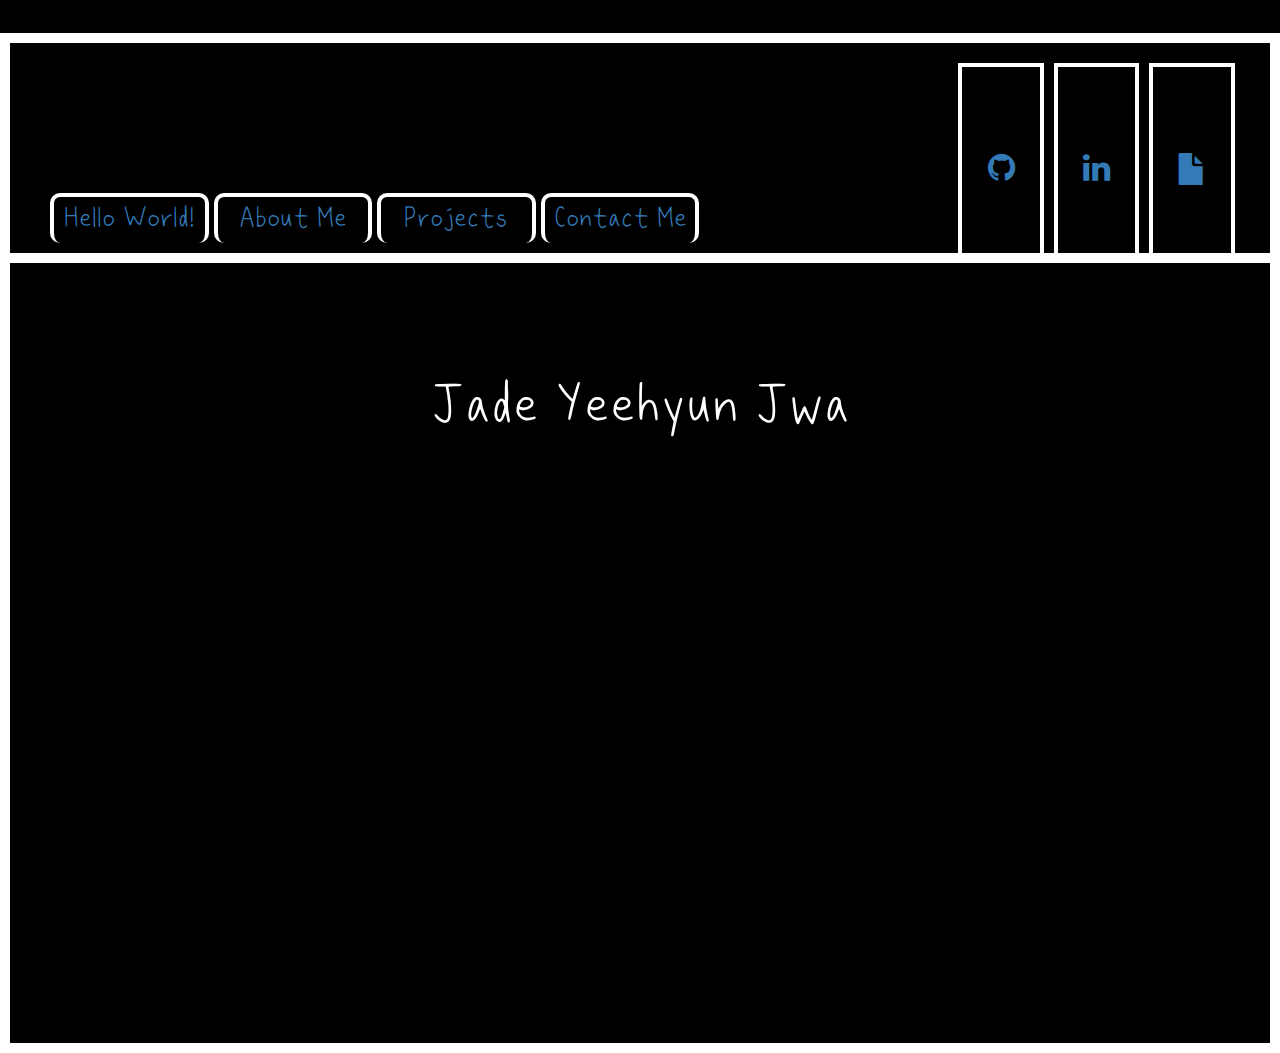
<file: index.html>
<!doctype html>
<html lang="en">
  <!-- head -->
  <head>
    <meta charset="utf-8">
    <meta http-equiv="X-UA-Compatible" content="IE-edge">
    <meta name="viewport" content="width=device-width, initial-scale=1">
      <title>Jade Yeehyun Jwa</title>
      <link rel="stylesheet" href="css/bootstrap.min.css">
      <link rel="stylesheet" href="css/styles.css">
      <link href='https://fonts.googleapis.com/css?family=Oxygen:400,300,700' rel='stylesheet' type='text/css'>
      <link href='https://fonts.googleapis.com/css?family=Lora' rel='stylesheet' type='text/css'>
      <link rel="stylesheet" href="https://maxcdn.bootstrapcdn.com/font-awesome/4.4.0/css/font-awesome.min.css">
  </head>

  <!-- body -->

  <body>
    <!-- HEADER -->
    <header>
      <div>
        <p>
          <br>
        </p>
      </div>
    </header>

    <div class="folder-top">
      <ul>
        <li class="file"><a href="front.html">Hello World!</a></li>
        <li class="file"><a href="about-me.html">About Me</a></li>
        <li class="file"><a href="projects.html">Projects</a></li>        
        <li class="file"><a href="contact.html">Contact Me</a></li>

        <li class="marker"><a href="https://github.com/jwadehyun"><i class="fa fa-github"></i></a></li>
        <li class="marker"><a href="https://www.linkedin.com/in/jwadehyun/"><i class="fa fa-linkedin"></i></a></li>
        <li class="marker"><a href="jade-yeehyun-jwa-resume.pdf" download><i class= "glyphicon glyphicon-file"></i></a></li>
      </ul>
    </div>

    <!-- BODY -->

    <div class="main">
      <div id="name">
        <p>
        Jade Yeehyun Jwa
        </p>
      </div>
    </div>

  </body>
  </html>
</file>
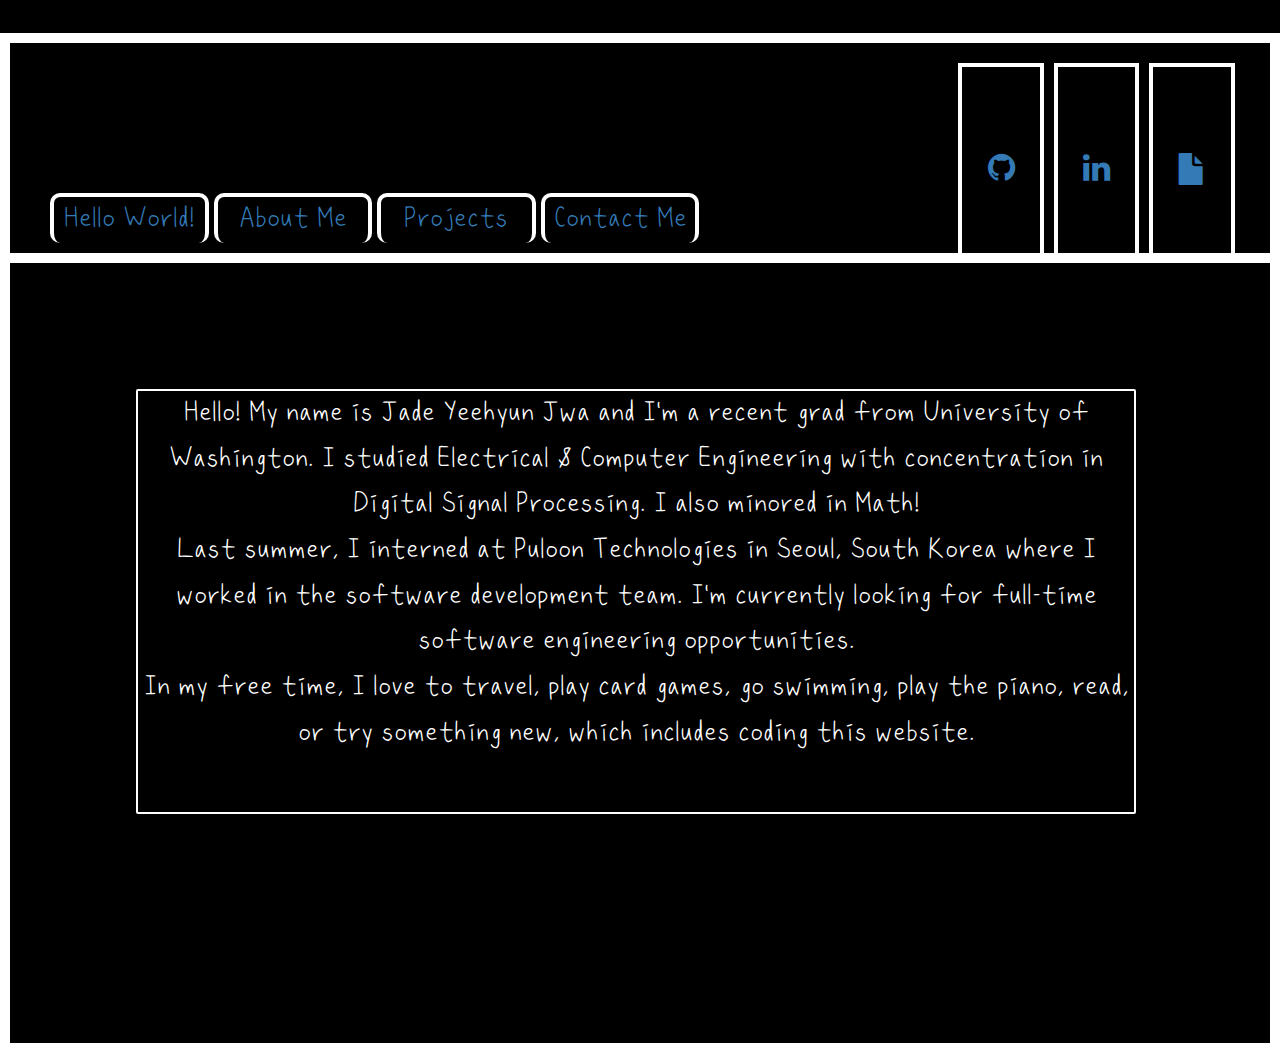
<file: about-me.html>
<!doctype html>
<html lang="en">
	<!-- head -->
	<head>
		<meta charset="utf-8">
		<meta http-equiv="X-UA-Compatible" content="IE-edge">
		<meta name="viewport" content="width=device-width, initial-scale=1">
	    <title>Jade Yeehyun Jwa</title>
	    <link rel="stylesheet" href="css/bootstrap.min.css">
	    <link rel="stylesheet" href="css/styles.css">
	    <link href='https://fonts.googleapis.com/css?family=Oxygen:400,300,700' rel='stylesheet' type='text/css'>
	    <link href='https://fonts.googleapis.com/css?family=Lora' rel='stylesheet' type='text/css'>
	    <link rel="stylesheet" href="https://maxcdn.bootstrapcdn.com/font-awesome/4.4.0/css/font-awesome.min.css">
	</head>

	<!-- body -->

	<body>
		<!-- HEADER -->
		<header>
			<div>
				<p>
					<br>
				</p>
			</div>
		</header>

		<div class="folder-top">
			<ul>
				<li class="file"><a href="front.html">Hello World!</a></li>
				<li class="file"><a href="about-me.html">About Me</a></li>
				<li class="file"><a href="projects.html">Projects</a></li>				
				<li class="file"><a href="contact.html">Contact Me</a></li>

				<li class="marker"><a href="https://github.com/jwadehyun"><i class="fa fa-github"></i></a></li>
				<li class="marker"><a href="https://www.linkedin.com/in/jwadehyun/"><i class="fa fa-linkedin"></i></a></li>
				<li class="marker"><a href="jade-yeehyun-jwa-resume.pdf" download><i class= "glyphicon glyphicon-file"></i></a></li>
			</ul>
		</div>

		<!-- BODY -->
		<div class="main">
			<div id="aboutme">
				<p>
					Hello! My name is Jade Yeehyun Jwa and I'm a recent grad from University of Washington. I studied Electrical & Computer Engineering with concentration in Digital Signal Processing. I also minored in Math! <br>
					Last summer, I interned at Puloon Technologies in Seoul, South Korea where I worked in the software development team. I'm currently looking for full-time software engineering opportunities. <br>
					In my free time, I love to travel, play card games, go swimming, play the piano, read, or try something new, which includes coding this website. <br>
					<br>
				</p>
			</div>
		</div>
	</body>
	</html>
</file>
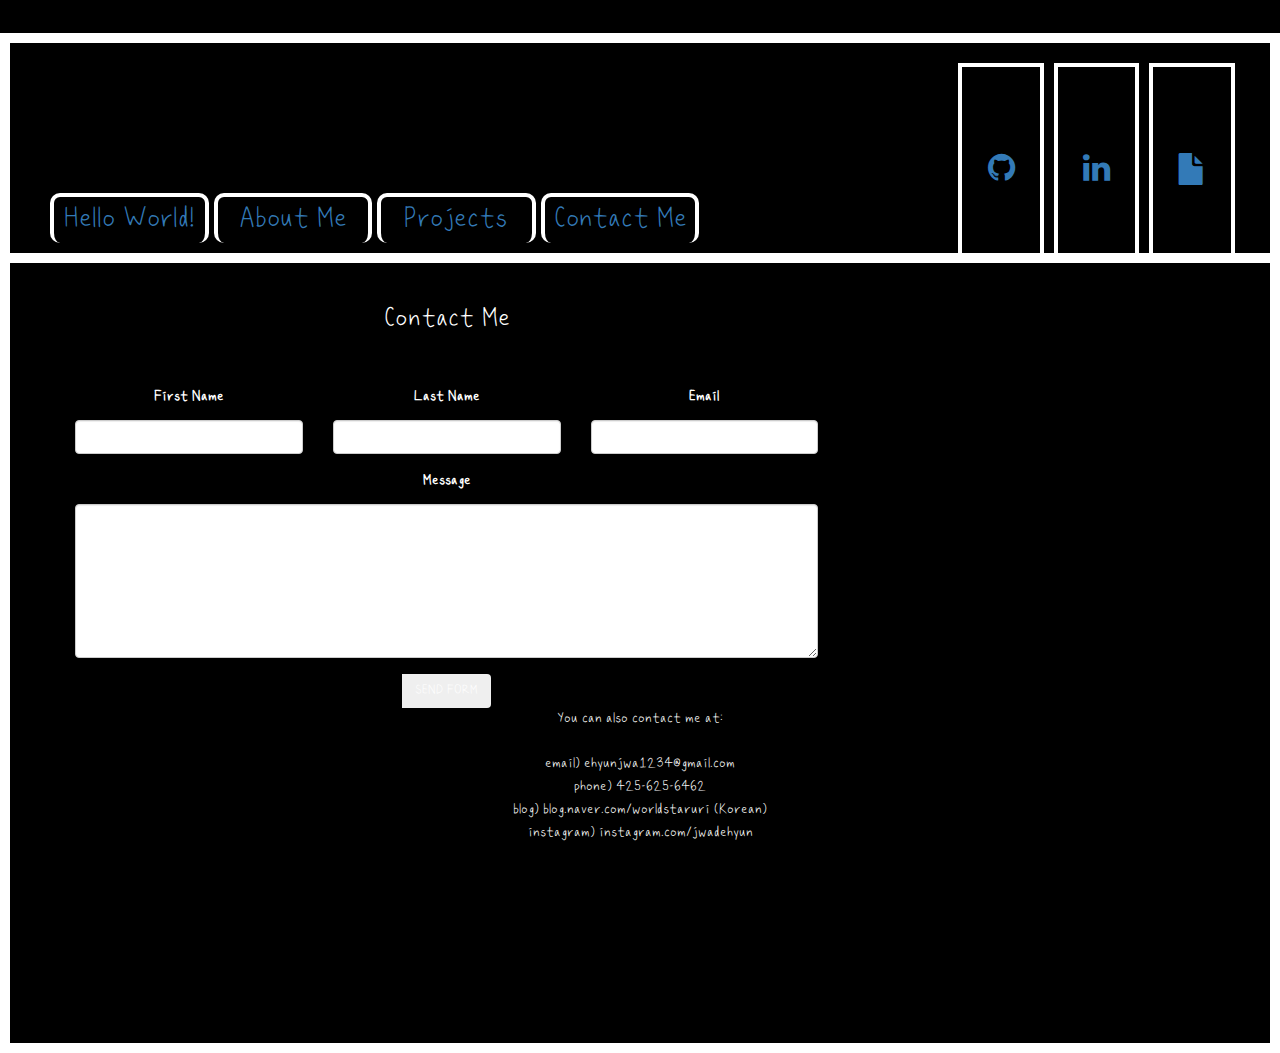
<file: contact.html>
<!doctype html>
<!-- what is going on -->
<html lang="en">
	<!-- head -->
	<head>
		<meta charset="utf-8">
		<meta http-equiv="X-UA-Compatible" content="IE-edge">
		<meta name="viewport" content="width=device-width, initial-scale=1">
	    <title>Jade Yeehyun Jwa</title>
	    <link rel="stylesheet" href="css/bootstrap.min.css">
	    <link rel="stylesheet" href="css/styles.css">
	    <link href='https://fonts.googleapis.com/css?family=Oxygen:400,300,700' rel='stylesheet' type='text/css'>
	    <link href='https://fonts.googleapis.com/css?family=Lora' rel='stylesheet' type='text/css'>
	    <link rel="stylesheet" href="https://maxcdn.bootstrapcdn.com/font-awesome/4.4.0/css/font-awesome.min.css">
	</head>

	<!-- body -->

	<body>
		<!-- HEADER -->
		<header>
			<div>
				<p>
					<br>
				</p>
			</div>
		</header>

		<div class="folder-top">
			<ul>
				<li class="file"><a href="front.html">Hello World!</a></li>
				<li class="file"><a href="about-me.html">About Me</a></li>
				<li class="file"><a href="projects.html">Projects</a></li>				
				<li class="file"><a href="contact.html">Contact Me</a></li>

				<li class="marker"><a href="https://github.com/jwadehyun"><i class="fa fa-github"></i></a></li>
				<li class="marker"><a href="https://www.linkedin.com/in/jwadehyun/"><i class="fa fa-linkedin"></i></a></li>
				<li class="marker"><a href="jade-yeehyun-jwa-resume.pdf" download><i class= "glyphicon glyphicon-file"></i></a></li>
			</ul>
		</div>


		<!-- BODY -->
		<div class="main">
			<div class="container">
				<div class="row justify-content center">
					<div class="title col-12 col-lg-8">
						<h2 class="mbr-section-title align-center pb-3"> Contact Me </h2>
					</div>
				</div>
			</div>

			<div class="container">
				<div class="row justify-content-center">
					<div class="media-container-column col-lg-8" data-form-type="formoid">
						<div data-form-alert hidden> Thanks for filling out the form! </div>
						<form class="mbr-form" action="https://mobirise.com/" method="post" data-form-title="Mobirise Form">

						<div class="row row-sm-offset">
							<div class="col-md-4 multi-horizontal" data-for="name">
								<div class="form-group">
									<label class="form-control-label mbr-fonts-style display-7" for="name-form1-4">First Name</label>
									<input type="text" class="form-control" name="name" data-form-field="Name" required id="name-form1-4">
								</div>
							</div>

							<div class="col-md-4 multi-horizontal" data-for="lastname">
								<div class="form-group">
									<label class="form-control-label mbr-fonts-style display-7" for="name-form1-4">Last Name</label>
									<input type="text" class="form-control" name="lastname" data-form-field="Lastname" required id="lastname-form1-4">
								</div>
							</div>

							<div class="col-md-4 multi-horizontal" data-for="email">
								<div class="form-group">
									<label class="form-control-label mbr-fonts-style display-7" for="email-form1-4">Email</label>
									<input type="text" class="form-control" name="email" data-form-field="Email" required id="email-form1-4">
								</div>
							</div>
						</div>

						<div class="form-group" data-for="message">
							<label class="form-control-label mbr-fonts-style display-7" for="message-form1-4">Message</label>
							<textarea type="text" class="form-control" name="message" rows="7" data-form-field="Message" id="message-form1-4"></textarea>
						</div>

						<span class="input-group-btn">
							<button href(unknown) type="submit" class="btn btn-form btn-black-outline display-4">SEND FORM</button>
						</span>
					</form>
				</div>
			</div>

			<div id="contactme">
				<p>
				You can also contact me at: <br>
				<br>
				email) ehyunjwa1234@gmail.com <br>
				phone) 425-625-6462 <br>
				blog) blog.naver.com/worldstaruri (Korean) <br>
				instagram) instagram.com/jwadehyun <br>
				

				</p>
			</div>
		</div>

	</body>
	</html>
</file>
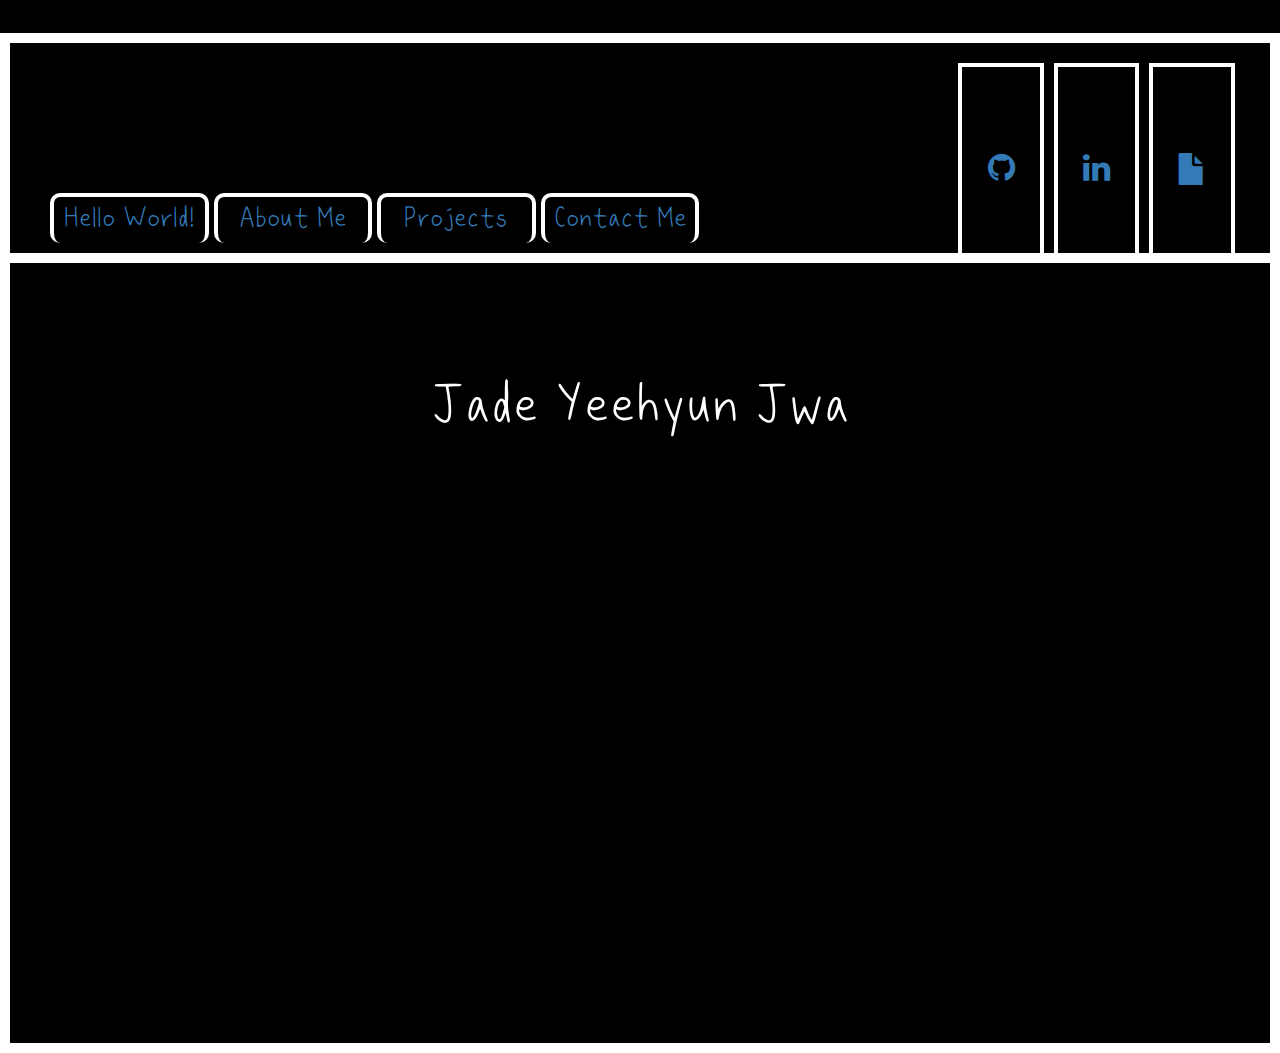
<file: front.html>
<!doctype html>
<html lang="en">
	<!-- head -->
	<head>
		<meta charset="utf-8">
		<meta http-equiv="X-UA-Compatible" content="IE-edge">
		<meta name="viewport" content="width=device-width, initial-scale=1">
	    <title>Jade Yeehyun Jwa</title>
	    <link rel="stylesheet" href="css/bootstrap.min.css">
	    <link rel="stylesheet" href="css/styles.css">
	    <link href='https://fonts.googleapis.com/css?family=Oxygen:400,300,700' rel='stylesheet' type='text/css'>
	    <link href='https://fonts.googleapis.com/css?family=Lora' rel='stylesheet' type='text/css'>
	    <link rel="stylesheet" href="https://maxcdn.bootstrapcdn.com/font-awesome/4.4.0/css/font-awesome.min.css">
	</head>

	<!-- body -->

	<body>
		<!-- HEADER -->
		<header>
			<div>
				<p>
					<br>
				</p>
			</div>
		</header>

		<div class="folder-top">
			<ul>
				<li class="file"><a href="front.html">Hello World!</a></li>
				<li class="file"><a href="about-me.html">About Me</a></li>
				<li class="file"><a href="projects.html">Projects</a></li>				
				<li class="file"><a href="contact.html">Contact Me</a></li>

				<li class="marker"><a href="https://github.com/jwadehyun"><i class="fa fa-github"></i></a></li>
				<li class="marker"><a href="https://www.linkedin.com/in/jwadehyun/"><i class="fa fa-linkedin"></i></a></li>
				<li class="marker"><a href="jade-yeehyun-jwa-resume.pdf" download><i class= "glyphicon glyphicon-file"></i></a></li>
			</ul>
		</div>

		<!-- BODY -->

		<div class="main">
			<div id="name">
				<p>
				Jade Yeehyun Jwa
				</p>
			</div>
		</div>

	</body>
	</html>
</file>
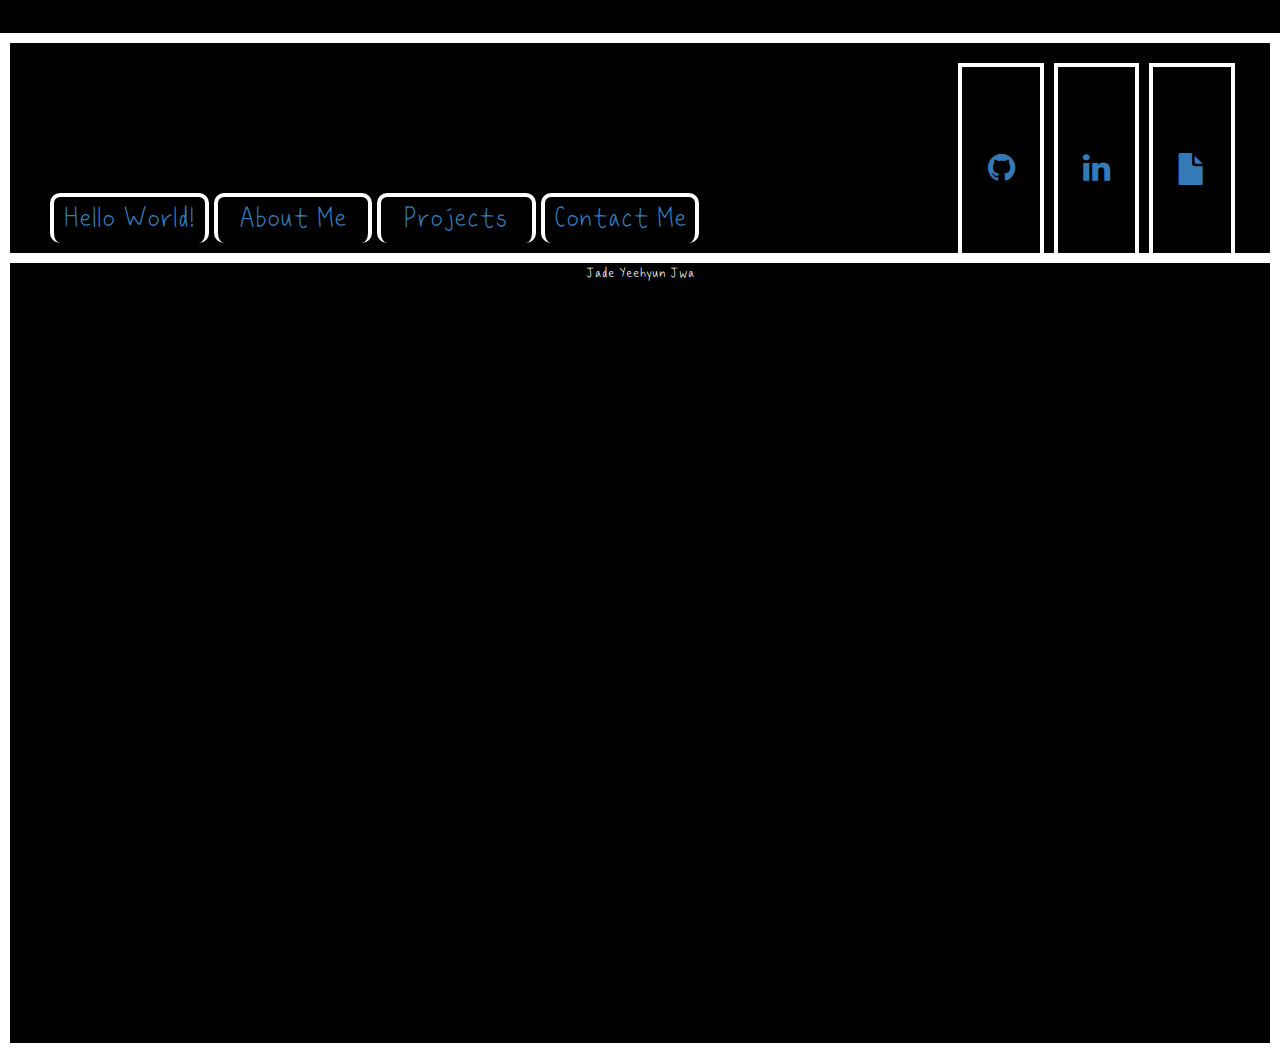
<file: projects.html>
<!doctype html>
<html lang="en">
	<!-- head -->
	<head>
		<meta charset="utf-8">
		<meta http-equiv="X-UA-Compatible" content="IE-edge">
		<meta name="viewport" content="width=device-width, initial-scale=1">
	    <title>Jade Yeehyun Jwa</title>
	    <link rel="stylesheet" href="css/bootstrap.min.css">
	    <link rel="stylesheet" href="css/styles.css">
	    <link href='https://fonts.googleapis.com/css?family=Oxygen:400,300,700' rel='stylesheet' type='text/css'>
	    <link href='https://fonts.googleapis.com/css?family=Lora' rel='stylesheet' type='text/css'>
	    <link rel="stylesheet" href="https://maxcdn.bootstrapcdn.com/font-awesome/4.4.0/css/font-awesome.min.css">
	</head>

	<!-- body -->

	<body>
		<!-- HEADER -->
		<header>
			<div>
				<p>
					<br>
				</p>
			</div>
		</header>

		<div class="folder-top">
			<ul>
				<li class="file"><a href="front.html">Hello World!</a></li>
				<li class="file"><a href="about-me.html">About Me</a></li>
				<li class="file"><a href="projects.html">Projects</a></li>				
				<li class="file"><a href="contact.html">Contact Me</a></li>

				<li class="marker"><a href="https://github.com/jwadehyun"><i class="fa fa-github"></i></a></li>
				<li class="marker"><a href="https://www.linkedin.com/in/jwadehyun/"><i class="fa fa-linkedin"></i></a></li>
				<li class="marker"><a href="jade-yeehyun-jwa-resume.pdf" download><i class= "glyphicon glyphicon-file"></i></a></li>
			</ul>
		</div>


		<!-- BODY -->

		<div class="main">
			<div id="projects">
				<p>
				Jade Yeehyun Jwa
				</p>
			</div>
		</div>

	</body>
	</html>
</file>
<file: css/styles.css>
@font-face {
  font-family: "HeadinSpace-Regular";
  src: url("../fonts/HeadinSpace-Regular.ttf");
}

body {
  font-size: 16px;
  color: #fff;
  background-color: #000;
  font-family: "HeadinSpace-Regular";
  text-align: center;
}


/** HEADER **/
ul {
  display: flex;
  flex-direction: row;
  list-style-type: none;
}


.folder-top {
  margin: auto;
  width: hr;
  height: hr;
  border: 10px solid white;
  border-bottom: 0px;
  margin-top: 0px;
  font-size: 200%;
  text-align: center;
}


.file {
  width: 13%;
  height: 50%;
  align: bottom;
  border: 4px solid white;
  border-bottom: 0px;
  margin-right: 5px;
  margin-top: 150px;
  border-radius: 10px;
  position: relative;
}


.marker {
  width: 7%;
  height: 200px;
  border: 4px solid white;
  position: relative;
  right: -20%;
  border-bottom: 0;
  margin-left: 10px;
  margin-top: 20px;
  text-align: center;
/*  writing-mode: vertical-rl;
  text-orientation: mixed;*/

}


.main {
  margin: auto;
  width: hr;
  height: 800px;
  border: 10px solid white;
  margin-top: -20px;
  text-align: center;
}

i {
  margin-top: 110%;
}


#name {
  font-size: 4.0em;
  margin-top: 100px;
}


/** BODY **/

input[type=text], select, textarea {
  width: 100%;
  padding: 12px;
  border: 1px solid #ccc;
  border-radius: 4px;
  box-sizing: border-box;
  margin-top: 6px;
  margin-bottom: 16px;
  resize: vertical;
}

input[type=submit] {
  background-color: #04AA6D;
  color: white;
  padding: 12px 20px;
  border: none;
  border-radius: 4px;
  cursor: pointer;
}

.container {
  border-radius: 5px;
  background-color: #000;
  padding: 20px;
}

/** ABOUT ME **/

#aboutme {
  border: 2px solid white;
  border-radius: 2px;
  margin: 25px 50px 25px 50px;
  width: 1000px;
  margin-top: 10%;
  margin-bottom: 20%;
  margin-left: 10%;
  margin-right: 20%;
  font-size: 200%;
  text-align: center;
}
</file>
